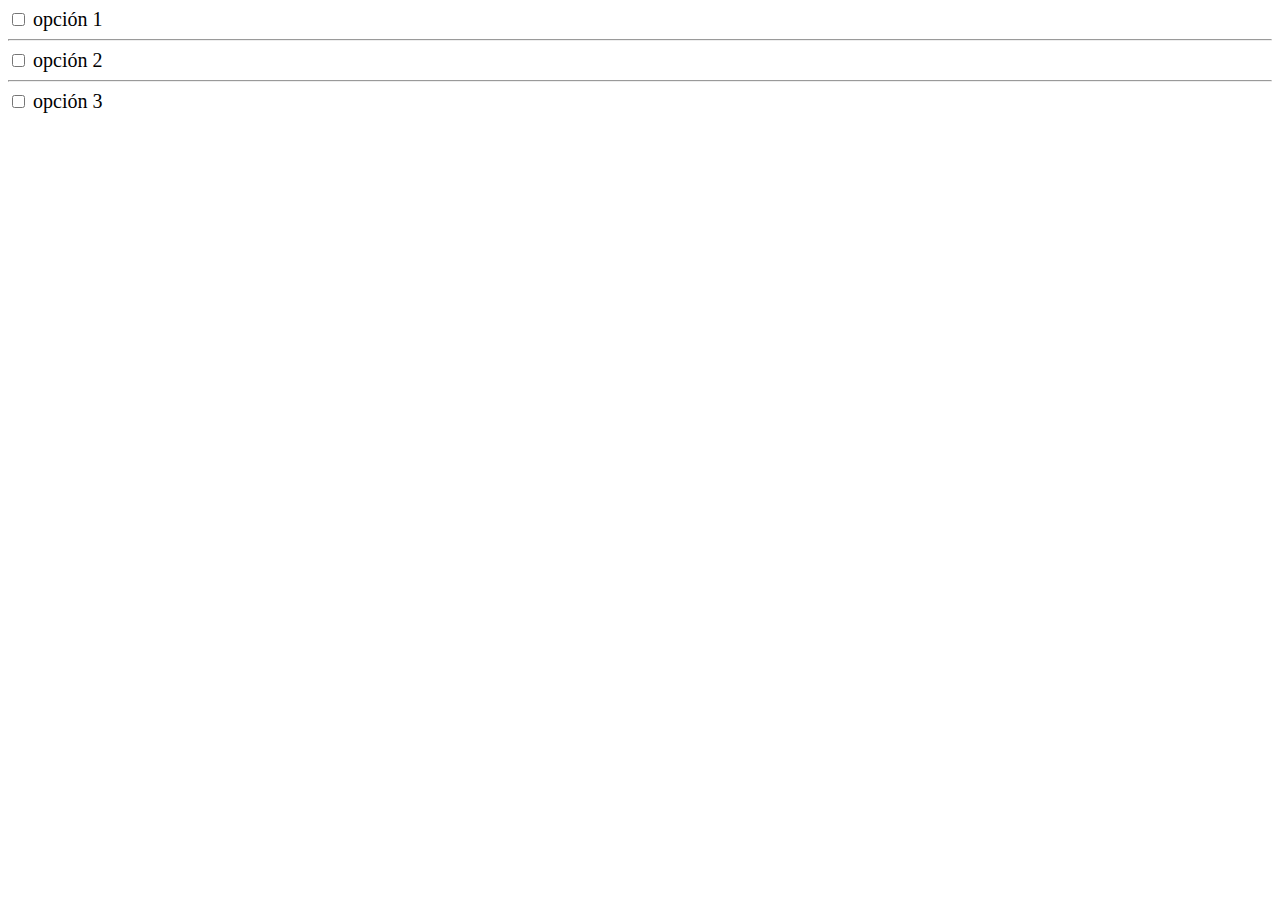
<file: responsive-design-curso/300-delay.html>
<!DOCTYPE html>
<html lang="en">
<head>
  <meta charset="UTF-8">
  <title>300 delay</title>
  <meta name="viewport" content="width=device-width, initial-scale=1, user-scalable=no"/>
  <style>
    form {
      margin: auto;
    }
    label {
      font-size: 20px;
    }
    html {
      -ms-touch-action: manipulation;
      touch-action: manipulation;
    }
  </style>
</head>
<body>
  <form action="">
    <label for="1">
      <input type="checkbox" id="1"> opción 1
    </label>
    <hr>
    <label for="2">
      <input type="checkbox" id="2"> opción 2
    </label>
    <hr>
    <label for="3">
      <input type="checkbox" id="3"> opción 3
    </label>
  </form>

</body>
</html>
</file>
